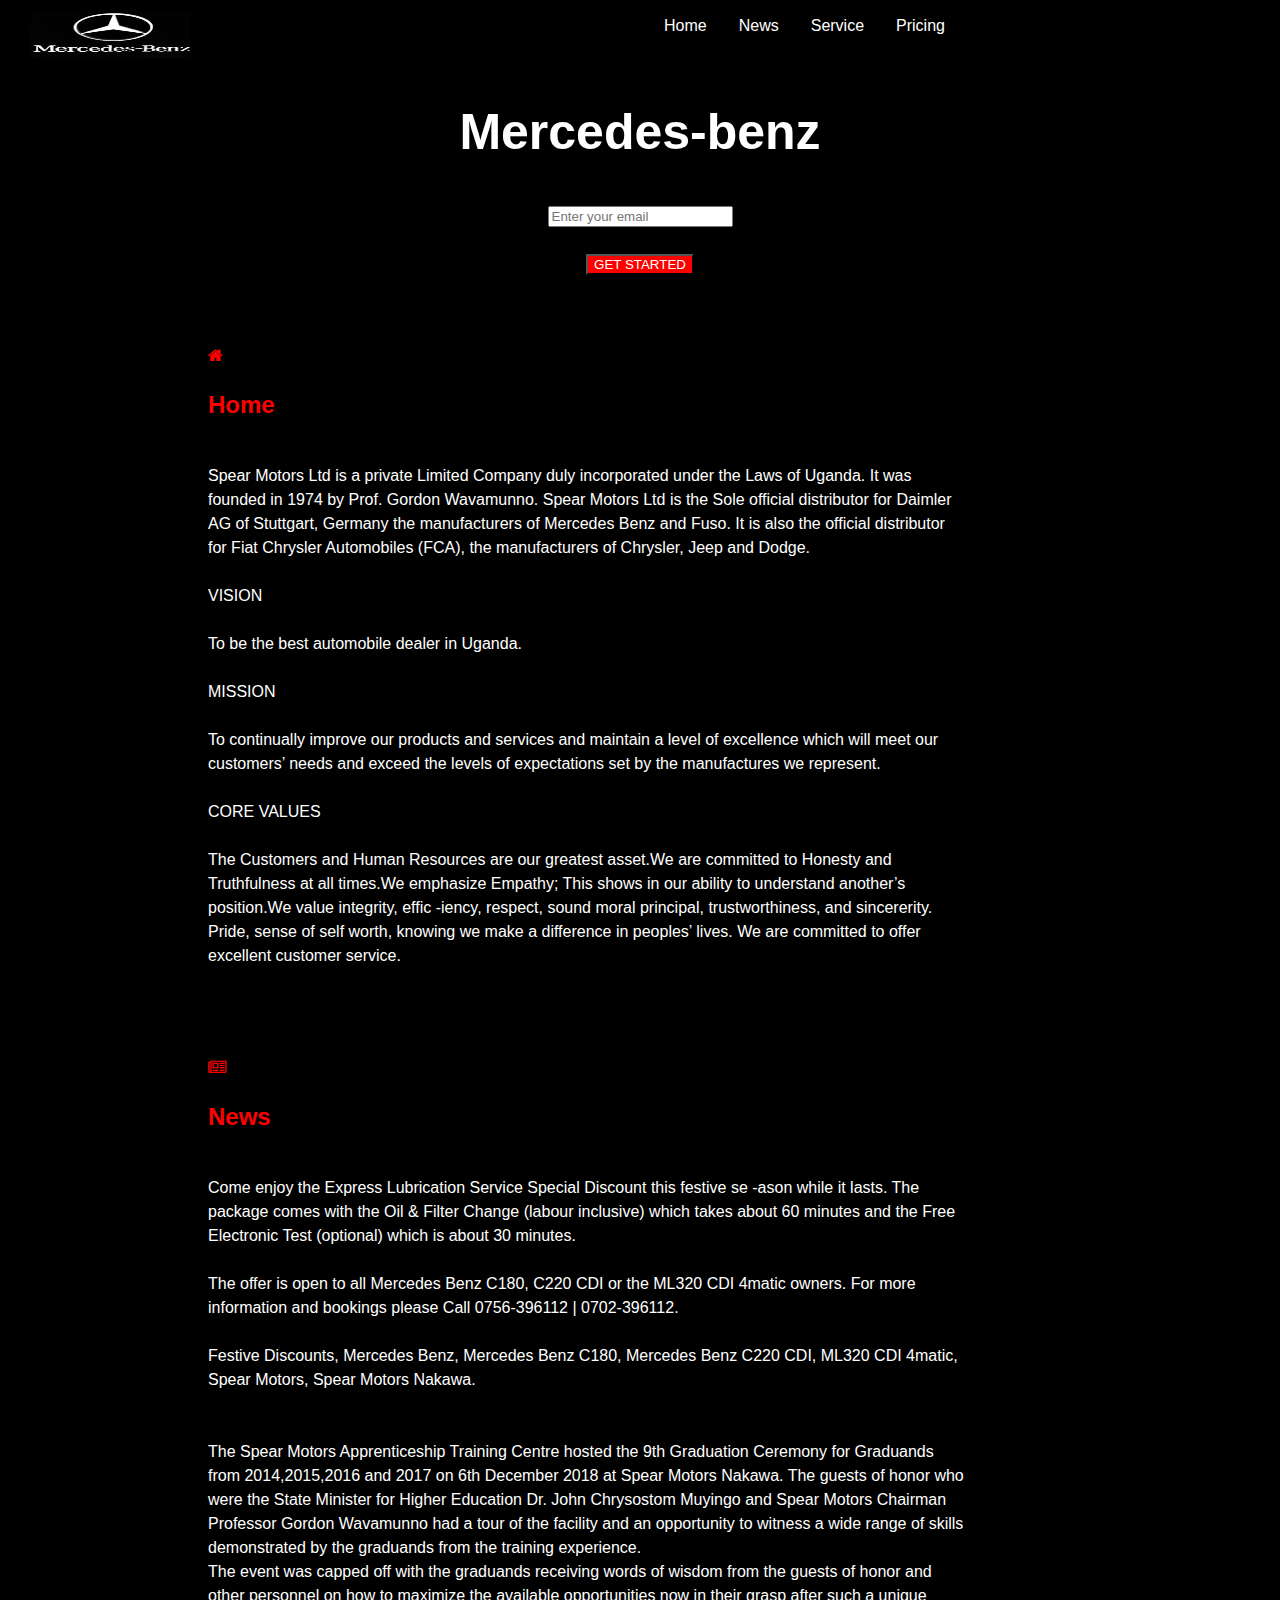
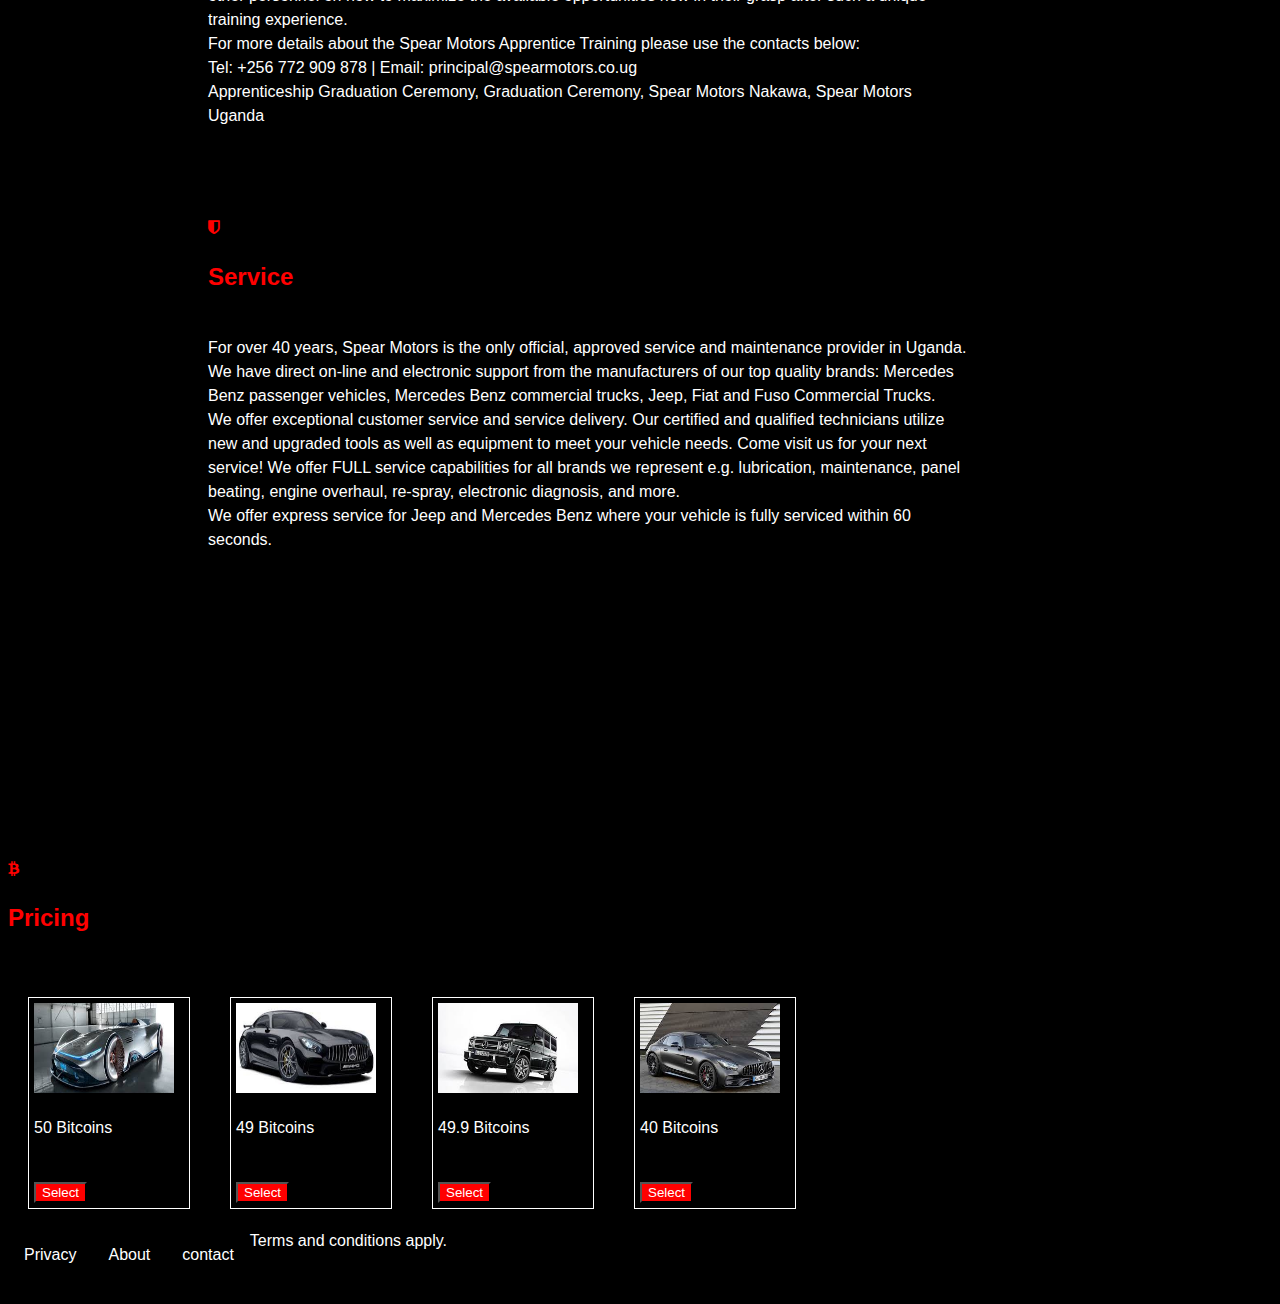
<file: index.html>
<!DOCTYPE html>
<html>
        <title>Mercedes-benz</title>
    <head>
        
        <link rel="stylesheet" href="palma.css">
        <link rel="stylesheet" href="https://cdnjs.cloudflare.com/ajax/libs/font-awesome/4.7.0/css/font-awesome.min.css"> 
    </head>
    <body>
        <div id="d1">
            <div id="d2">
                <img src="logo3.jpg" alt="logo" height="70px" width="40%">
            </div>
             
            <div id="d3">
                <!-- <nav id="n1"> -->
                    <ul>
                        <li><a href="#home" rel="internal">Home</a></li>
                        <li><a href="#news" rel="internal">News</a></li>
                        <li><a href="#service" rel="internal">Service</a></li>
                        <li><a href="#pricing" rel="internal">Pricing</a></li>
                     
                    </ul>
                <!-- </nav> -->
            </div>
             
        </div>
        
        <h1 id="r1">Mercedes-benz</h1>
        <form action="" id="form1" method="POST" required>
            <input type="email"  name="email"  placeholder="Enter your email" ><br><br>
            <input  type="submit" class="button" formtarget="_blank" value="GET STARTED">
        </form><br><br>


        <section class="main" id="home">
            <article>
                <div class="icon">
                
                <i class="fa fa-home" aria-hidden="true"></i></i>
                <h2>Home</h2>
                </div>  
                
                Spear Motors Ltd is a private Limited Company duly incorporated under
                the Laws of Uganda. It was founded in 1974 by Prof. Gordon Wavamunno. 
                Spear Motors Ltd is the Sole official distributor for Daimler AG of 
                Stuttgart, Germany the manufacturers of Mercedes Benz and Fuso. It is
                also the official distributor for Fiat Chrysler Automobiles (FCA), the
                manufacturers of Chrysler, Jeep and Dodge.<br><br>

                VISION<br><br>
                
                To be the best automobile dealer in Uganda.<br><br>
                
                MISSION<br><br>
                
                To continually improve our products and services and maintain a level of
                excellence which will meet our customers’ needs and exceed the levels of
                expectations set by the manufactures we represent.<br><br>
                
                CORE VALUES<br><br>
                
                The Customers and Human Resources are our greatest asset.We are committed
                to Honesty and Truthfulness at all times.We emphasize Empathy; This shows 
                in our ability to understand another’s position.We value integrity, effic
                -iency, respect, sound moral principal, trustworthiness, and sincererity.
                Pride, sense of self worth, knowing we make a difference in peoples’ lives.
                We are committed to offer excellent customer service.

            </article>
        </section><br><br>
        <section class="main" id="news">
            <article>
                <div class="icon">
                    
                    <i class="fa fa-newspaper-o" aria-hidden="true"></i>  
                    <h2>News</h2>
                </div>
                
                Come enjoy the Express Lubrication Service Special Discount this festive se
                -ason while it lasts. The package comes with the Oil & Filter Change (labour
                inclusive) which takes about 60 minutes and the Free Electronic Test (optional)
                which is about 30 minutes.<br><br>

                The offer is open to all Mercedes Benz C180, C220 CDI or the ML320 CDI 4matic 
                owners. For more information and bookings please Call 0756-396112 | 0702-396112.<br><br>
                
                Festive Discounts, Mercedes Benz, Mercedes Benz C180, Mercedes Benz C220 CDI, 
                ML320 CDI 4matic, Spear Motors, Spear Motors Nakawa.<br><br><br>
                


                The Spear Motors Apprenticeship Training Centre hosted the 9th Graduation Ceremony
                for Graduands from 2014,2015,2016 and 2017 on 6th December 2018 at Spear Motors Nakawa.
                The guests of honor who were the State Minister for Higher Education Dr. John Chrysostom
                Muyingo and Spear Motors Chairman Professor Gordon Wavamunno had a tour of the facility
                and an opportunity to witness a wide range of skills demonstrated by the graduands from 
                the training experience.<br>
                
                The event was capped off with the graduands receiving words of wisdom from the guests of
                honor and other personnel on how to maximize the available opportunities now in their grasp
                after such a unique training experience.<br>
                
                For more details about the Spear Motors Apprentice Training please use the contacts below:<br>
                
                Tel: +256 772 909 878 | Email: principal@spearmotors.co.ug<br>
                
                Apprenticeship Graduation Ceremony, Graduation Ceremony, Spear Motors Nakawa, Spear Motors Uganda
            </article>
        </section><br><br>
        <section class="main" id="service">
            <article>
                <div class="icon">
                        
                    <i class="fa fa-shield" aria-hidden="true"></i>
                    <h2>Service</h2>
                </div>
                
                For over 40 years, Spear Motors is the only official, approved service and maintenance provider
                in Uganda. We have direct on-line and electronic support from the manufacturers of our top quality
                brands: Mercedes Benz passenger vehicles, Mercedes Benz commercial trucks, Jeep, Fiat and Fuso 
                Commercial Trucks.<br>

                We offer exceptional customer service and service delivery. Our certified and qualified technicians
                utilize new and upgraded tools as well as equipment to meet your vehicle needs. Come visit us for
                your next service! We offer FULL service capabilities for all brands we represent e.g. lubrication,
                maintenance, panel beating, engine overhaul, re-spray, electronic diagnosis, and more.<br>
                
                We offer express service for Jeep and Mercedes Benz where your vehicle is fully serviced within 60 
                seconds. 

            </article>
        </section>
        <section class="main">
            <!-- <video width="500" height="400"controls>
                <source src
            </video> -->
            <iframe width="424" height="238" src="https://www.youtube.com/embed/ZeKC2myhQf8" frameborder="0" allow="accelerometer; autoplay; encrypted-media; gyroscope; picture-in-picture" allowfullscreen></iframe>

        </section>

        <section  id="pricing">
            <article>
                <div class="icon">
                    
                    <i class="fa fa-btc" aria-hidden="true"></i> 
                    <h2>Pricing</h2>
                </div>
                
        
               <div class="pri">
                   <img src="silverarrow.jpg" height="90px" width="140px"><br>
                   <p>50 Bitcoins</p><br>
                   <button type="button" class="button" onclick="alert('wait a moment')">Select</button>

               </div>
               <div class="pri">
                   <img src="benz1.jpg" height="90px" width="140px"><br>
                   <p>49 Bitcoins</p><br>
                   <button type="button" class="button" onclick="alert('wait a moment')">Select</button>

               </div>
               <div class="pri">
                   <img src="suv_g-class.jpg" height="90px" width="140px"><br>
                   <p>49.9 Bitcoins</p><br>
                   <button type="button" class="button" onclick="alert('wait a moment')">Select</button>

               </div>
               <div class="pri">
                   <img src="benz2.jpg" height="90px" width="140px"><br>
                   <p>40 Bitcoins</p><br>
                   <button type="button" class="button" onclick="alert('wait a moment')">Select</button>

               </div>
            </article>
        </section><br><br><br><br><br>
        
        

        
           <footer>
                <div id="4">
                    <ul>
                        <li><a href="#" rel="" >Privacy</a></li>
                        <li><a href="#" rel="" >About</a></li>
                        <li><a href="#" rel="">contact</a></li>
                        <span>Terms and conditions apply.</span>

                    </ul>
                </div>
                
            </footer>
        

        

    </body>
</html>
</file>
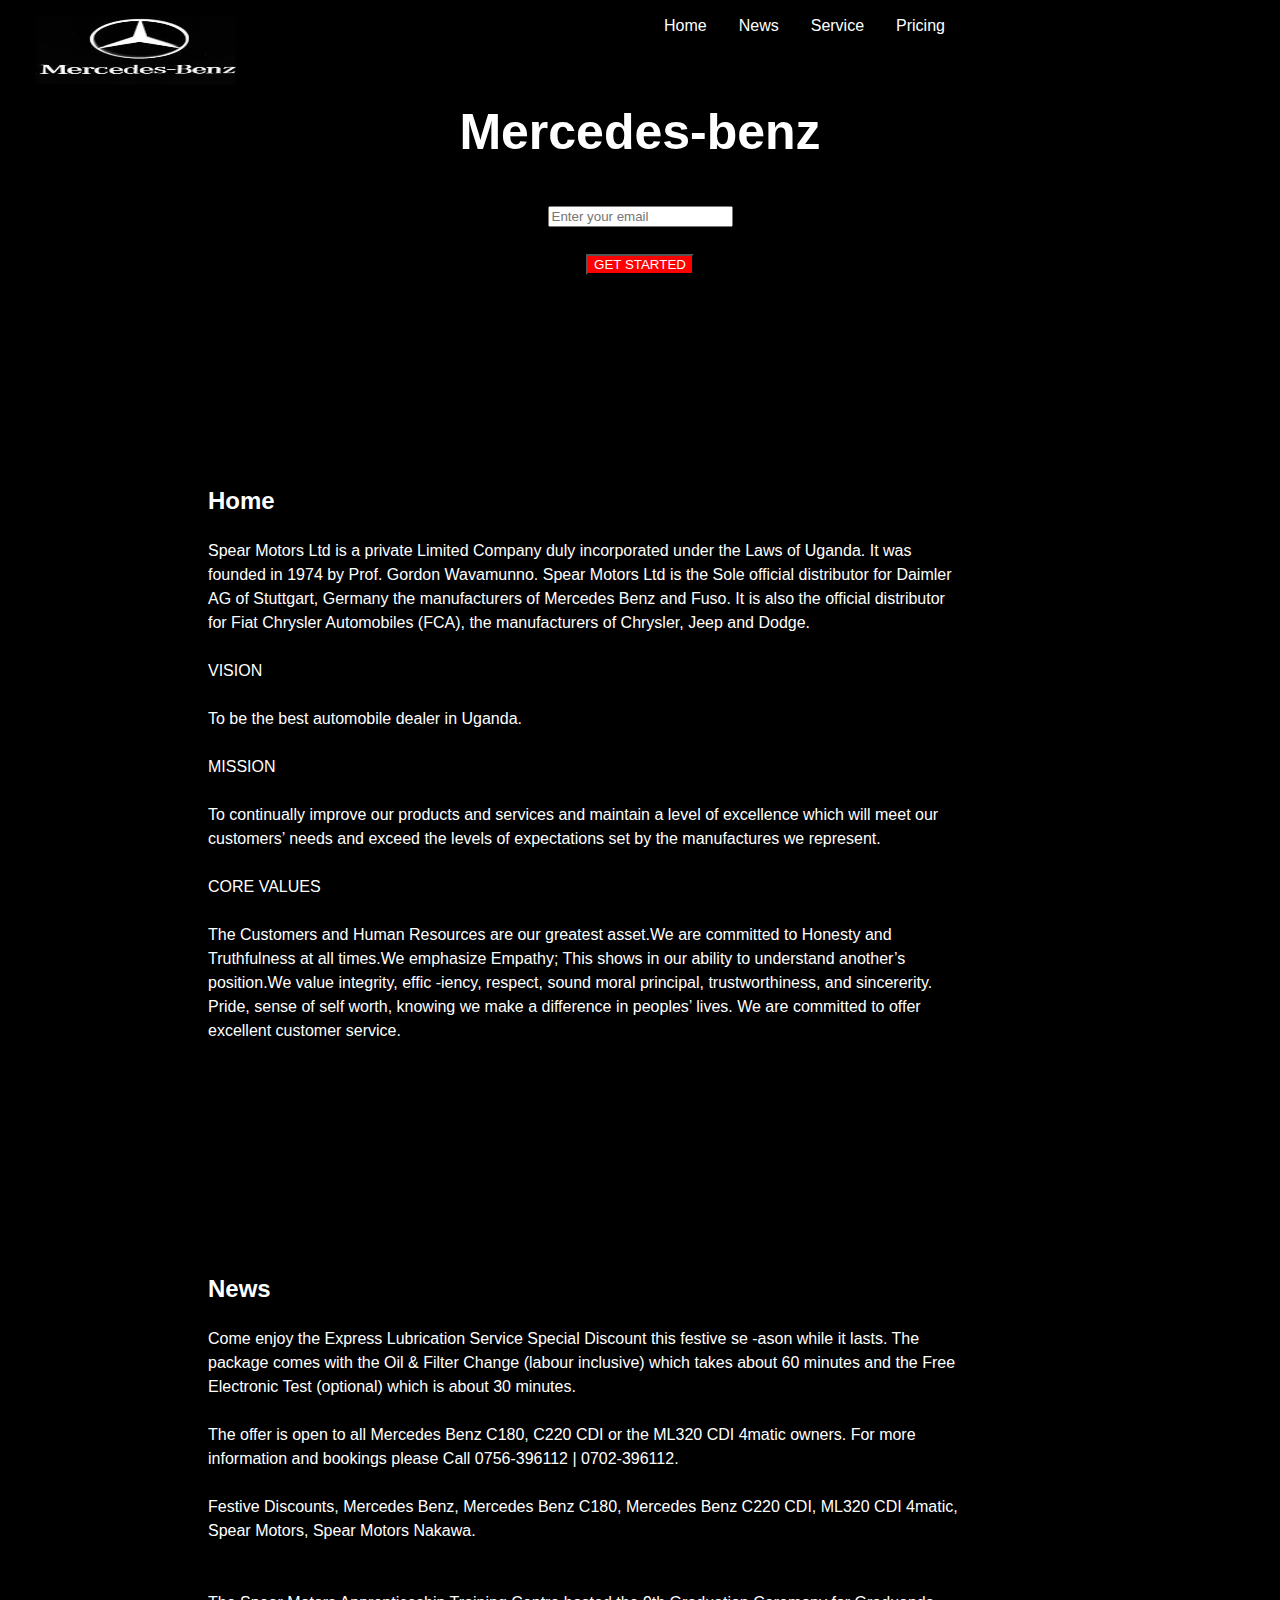
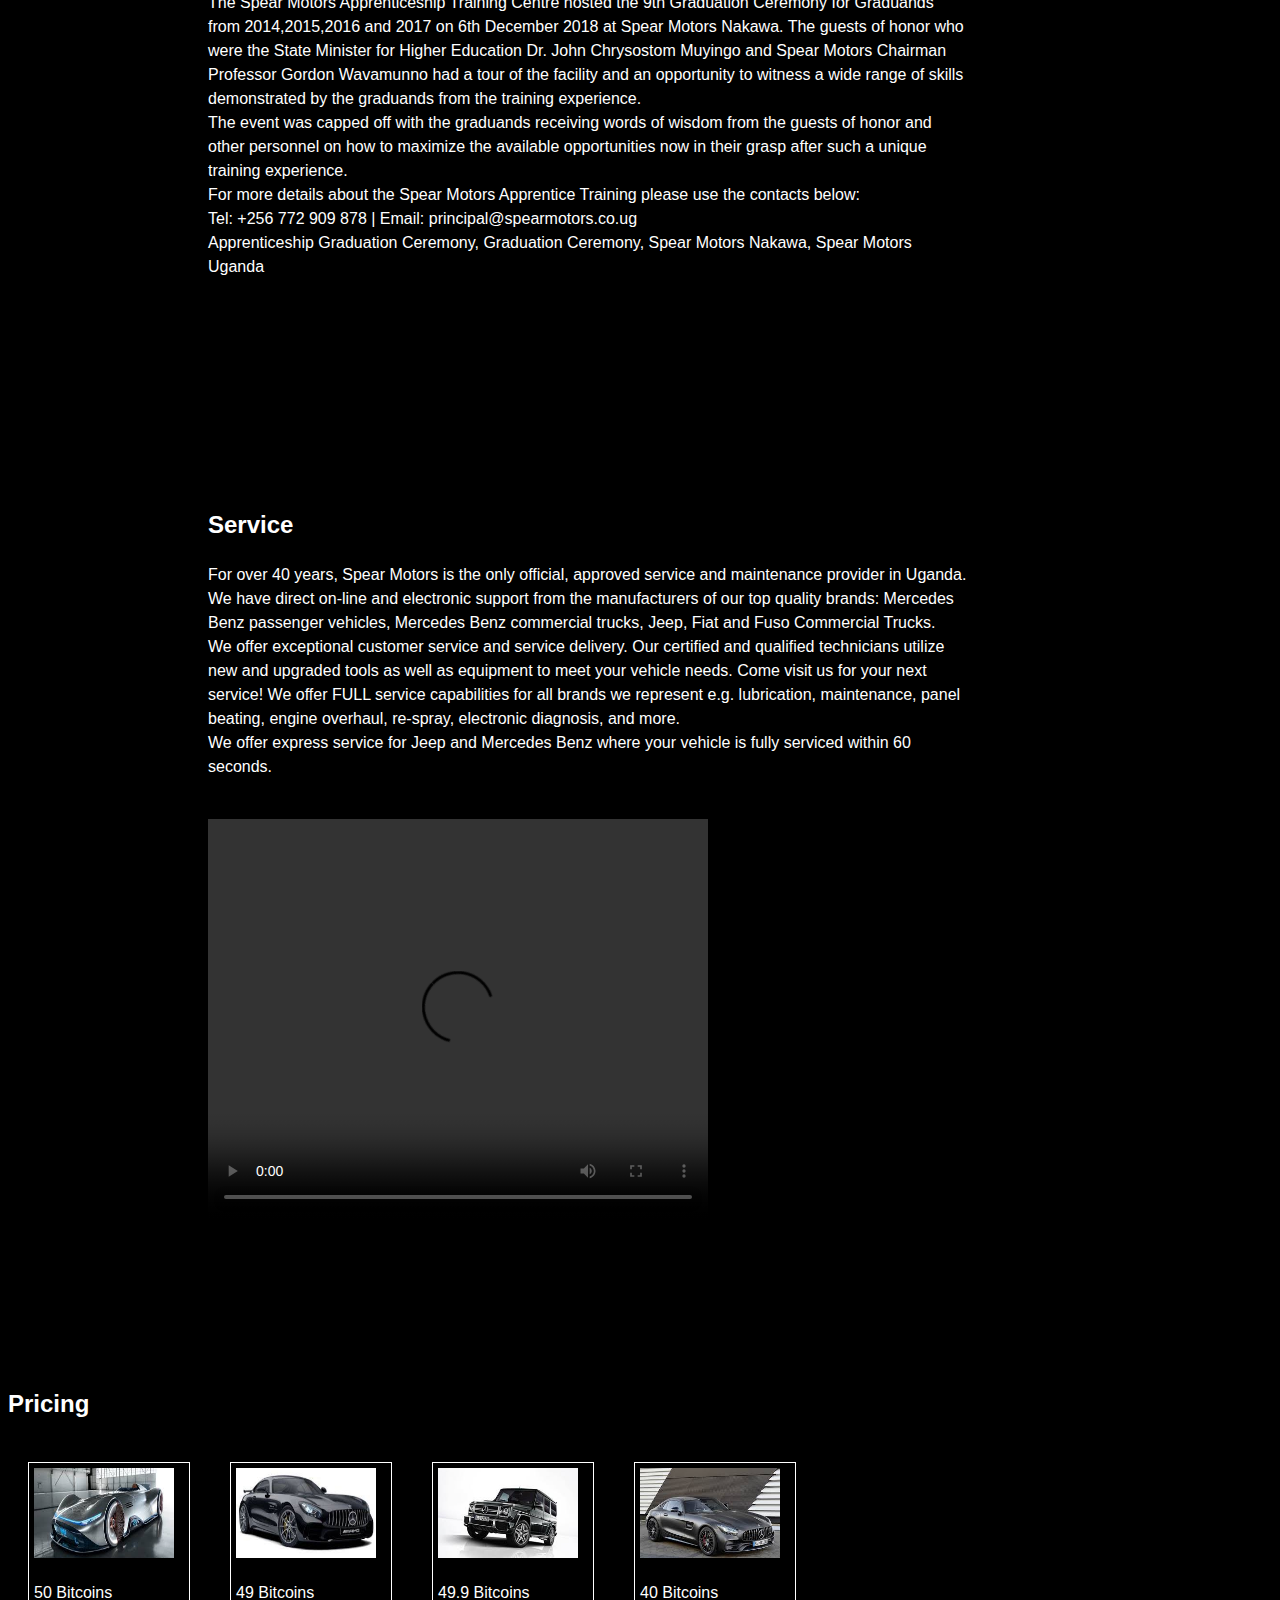
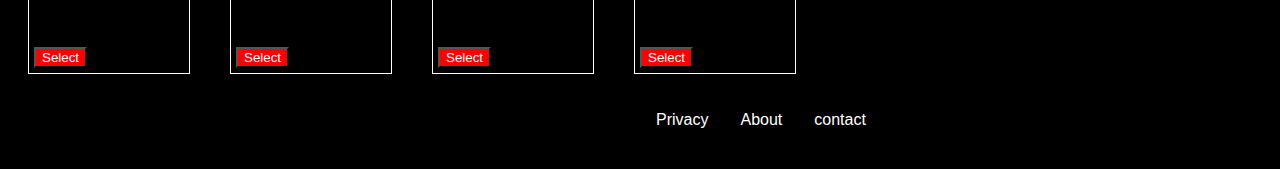
<file: test1.html>
<!DOCTYPE html>
<html>
    <head>
        <title>Mercedes-benz</title>
        <link rel="stylesheet" href="palma.css">
    </head>
    <body>
        <div id="d1">
            <div id="d2">
                <img src="logo3.jpg" alt="logo" height="100px" width="50%">
            </div>
             
            <div id="d3">
                <nav id="n1">
                    <ul class="p2">
                        <li><a href="#home" rel="internal">Home</a></li>
                        <li><a href="#news" rel="internal">News</a></li>
                        <li><a href="#service" rel="internal">Service</a></li>
                        <li><a href="#pricing" rel="internal">Pricing</a></li>
                     
                    </ul>
                </nav>
            </div>
             
        </div>
        <h1 id="r1">Mercedes-benz</h1>
        <form action="" id="form1" method="POST" required>
            <input type="email"  name="email"  placeholder="Enter your email" ><br><br>
            <input  type="submit" class="button" formtarget="_blank" value="GET STARTED">
        </form><br><br>


        <section class="main" id="home">
            <article>
                <div class="icon">
                <i class="fa fa-home" aria-hidden="true"></i>
                </div>  
                <h2>Home</h2>
                Spear Motors Ltd is a private Limited Company duly incorporated under
                the Laws of Uganda. It was founded in 1974 by Prof. Gordon Wavamunno. 
                Spear Motors Ltd is the Sole official distributor for Daimler AG of 
                Stuttgart, Germany the manufacturers of Mercedes Benz and Fuso. It is
                also the official distributor for Fiat Chrysler Automobiles (FCA), the
                manufacturers of Chrysler, Jeep and Dodge.<br><br>

                VISION<br><br>
                
                To be the best automobile dealer in Uganda.<br><br>
                
                MISSION<br><br>
                
                To continually improve our products and services and maintain a level of
                excellence which will meet our customers’ needs and exceed the levels of
                expectations set by the manufactures we represent.<br><br>
                
                CORE VALUES<br><br>
                
                The Customers and Human Resources are our greatest asset.We are committed
                to Honesty and Truthfulness at all times.We emphasize Empathy; This shows 
                in our ability to understand another’s position.We value integrity, effic
                -iency, respect, sound moral principal, trustworthiness, and sincererity.
                Pride, sense of self worth, knowing we make a difference in peoples’ lives.
                We are committed to offer excellent customer service.

            </article>
        </section><br><br>
        <section class="main" id="news">
            <article>
                <div class="icon">
                    <i class="fa fa-newspaper-o" aria-hidden="true"></i>  
                </div>
                <h2>News</h2>
                Come enjoy the Express Lubrication Service Special Discount this festive se
                -ason while it lasts. The package comes with the Oil & Filter Change (labour
                inclusive) which takes about 60 minutes and the Free Electronic Test (optional)
                which is about 30 minutes.<br><br>

                The offer is open to all Mercedes Benz C180, C220 CDI or the ML320 CDI 4matic 
                owners. For more information and bookings please Call 0756-396112 | 0702-396112.<br><br>
                
                Festive Discounts, Mercedes Benz, Mercedes Benz C180, Mercedes Benz C220 CDI, 
                ML320 CDI 4matic, Spear Motors, Spear Motors Nakawa.<br><br><br>
                


                The Spear Motors Apprenticeship Training Centre hosted the 9th Graduation Ceremony
                for Graduands from 2014,2015,2016 and 2017 on 6th December 2018 at Spear Motors Nakawa.
                The guests of honor who were the State Minister for Higher Education Dr. John Chrysostom
                Muyingo and Spear Motors Chairman Professor Gordon Wavamunno had a tour of the facility
                and an opportunity to witness a wide range of skills demonstrated by the graduands from 
                the training experience.<br>
                
                The event was capped off with the graduands receiving words of wisdom from the guests of
                honor and other personnel on how to maximize the available opportunities now in their grasp
                after such a unique training experience.<br>
                
                For more details about the Spear Motors Apprentice Training please use the contacts below:<br>
                
                Tel: +256 772 909 878 | Email: principal@spearmotors.co.ug<br>
                
                Apprenticeship Graduation Ceremony, Graduation Ceremony, Spear Motors Nakawa, Spear Motors Uganda
            </article>
        </section><br><br>
        <section class="main" id="service">
            <article>
                <div class="icon">
                    <i class="fa fa-shield" aria-hidden="true"></i>
                </div>
                <h2>Service</h2>
                For over 40 years, Spear Motors is the only official, approved service and maintenance provider
                in Uganda. We have direct on-line and electronic support from the manufacturers of our top quality
                brands: Mercedes Benz passenger vehicles, Mercedes Benz commercial trucks, Jeep, Fiat and Fuso 
                Commercial Trucks.<br>

                We offer exceptional customer service and service delivery. Our certified and qualified technicians
                utilize new and upgraded tools as well as equipment to meet your vehicle needs. Come visit us for
                your next service! We offer FULL service capabilities for all brands we represent e.g. lubrication,
                maintenance, panel beating, engine overhaul, re-spray, electronic diagnosis, and more.<br>
                
                We offer express service for Jeep and Mercedes Benz where your vehicle is fully serviced within 60 
                seconds. 

            </article>
        </section>
        <section class="main">
            <video width="500" height="400"controls>
                <source src="https://youtu.be/Jru4UtM7ceQ" type="video/ogg">
            </video>
        </section>

        <section  id="pricing">
            <article>
                <div class="icon">
                    <i class="fa fa-btc" aria-hidden="true"></i> 
                </div>
                <h2>Pricing</h2>
        
               <div class="pri">
                   <img src="silverarrow.jpg" height="90px" width="140px"><br>
                   <p>50 Bitcoins</p><br>
                   <button type="button" class="button" onclick="alert('wait a moment')">Select</button>

               </div>
               <div class="pri">
                   <img src="benz1.jpg" height="90px" width="140px"><br>
                   <p>49 Bitcoins</p><br>
                   <button type="button" class="button" onclick="alert('wait a moment')">Select</button>

               </div>
               <div class="pri">
                   <img src="suv_g-class.jpg" height="90px" width="140px"><br>
                   <p>49.9 Bitcoins</p><br>
                   <button type="button" class="button" onclick="alert('wait a moment')">Select</button>

               </div>
               <div class="pri">
                   <img src="benz2.jpg" height="90px" width="140px"><br>
                   <p>40 Bitcoins</p><br>
                   <button type="button" class="button" onclick="alert('wait a moment')">Select</button>

               </div>
            </article>
        </section><br><br><br><br><br>
        
        

        <div id="d4">
            <nav id="n2">
                <ul class="p2">
                    <li><a href="#privacy" rel="internal">Privacy</a></li>
                    <li><a href="#about" rel="internal">About</a></li>
                    <li><a href="#contact" rel="internal">contact</a></li>

                </ul>
                
            </nav>
            <p>Terms and conditions apply.</p>

        </div>

    </body>
</html>
</file>
<file: palma.css>
body{
    background-color:black;
    color:white;
     /* background-image: url("benz4.jpg");
    background-repeat: no-repeat,no-repeat;
    background-position: top-right  ;
    background-attachment: relative; 
     */
}
/* header{
    height: 75px;
    width: 100%;
    background-color: black;
    color: aqua;
    font-family: serif;
    
    position: fixed;
    top: 0;


} */
/* #n1{
    
    float:right;
} */
ul{
    list-style-type:none;
    margin:0;
    padding: 0;
    overflow:hidden;
    background-color:black;
    position:fixed;
    float: right;

}
a:link{
    color:white;
    background-color: black;
}
a:hover{
    color:white;
    background-color: red;
}
#r1{
    text-align: center;
    font-size: 50px;
    font-family: sans-serif;
    margin-top:95px; 
}
#form1{
    text-align: center;
}


footer{
    position: relative;
    width: 100%;
    height: 75px;
    /* display: inline-block; */
    float:right;
    justify-content: space-around;
    text-decoration: none;
    /* display: inline; */
    background-color: black;
    color: white;
}
/* #n2{
    float:right;
} */


#pricing{
    width: 100%;
    height: 200px;
    overflow:inherit;
    
}
.pri{
    height: 200px;
    width:150px;
    float: left;
    margin:20px;
    padding: 5px;
    border: 1px solid white;
}
li a {  
    display:block;
    padding: 14px 16px;
    color:white;
    text-align: center;
    text-decoration: none;
}
li {
    float: left;
    display: inline;
}
#d1{
    position: fixed;
    height: 75px;
    width: 100%;
    background-color:black;
    top: 0;
    color: aqua;
    border-bottom: grey;

}
#d2{
    width: 40%;
    height: 90px;
    float: left;

}
#d3{
    width:50%;
    height: 75px;
    float: right;
    color: aqua ;
    margin-bottom: 0px;
}
#d4{
    width:50%;
    height: 75px;
    float: right;
    color: aqua ;
    margin-bottom: 0px;
} 
.main{
    text-align: left;
    padding:20px 20px 20px 150px;
    width: 60%;
    margin-left: 50px;
    
}
.button{
    background-color:red;
    color: white;
}
html,body {
    min-width:290px;
    background-color:black;
    font-family:'open sans',arial,sans-serif;
    line-height:1.5;

}
article,aside,main,nav,section{
    display:block;
}
h2 {
    display: block;
    font-size: 1.5em;
    margin-block-start: 0.83em;
    margin-block-end: 0.83em;
    margin-inline-start: 0px;
    margin-inline-end: 0px;
    font-weight: bold;
}
.fa-3x {
    font-size: 3em;
}
.fa {
    display: inline-block;
    font: normal normal normal 14px/1 FontAwesome;
    font-size:larger;
    text-rendering: auto;
    -webkit-font-smoothing: antialiased;
    -moz-osx-font-smoothing: grayscale;
}
/* * {
    margin: 0;
    padding: 0;
    box-sizing: border-box;
} */
user agent stylesheet
i {
    font-style: italic;
}
.icon {
    /* display: flex; */
    align-items:left;
    justify-content: center;
    height: 120px;
    width: 30vw;
    color: red;
    word-spacing: 10px;
}
#video{
     text-align: left;
}
</file>
